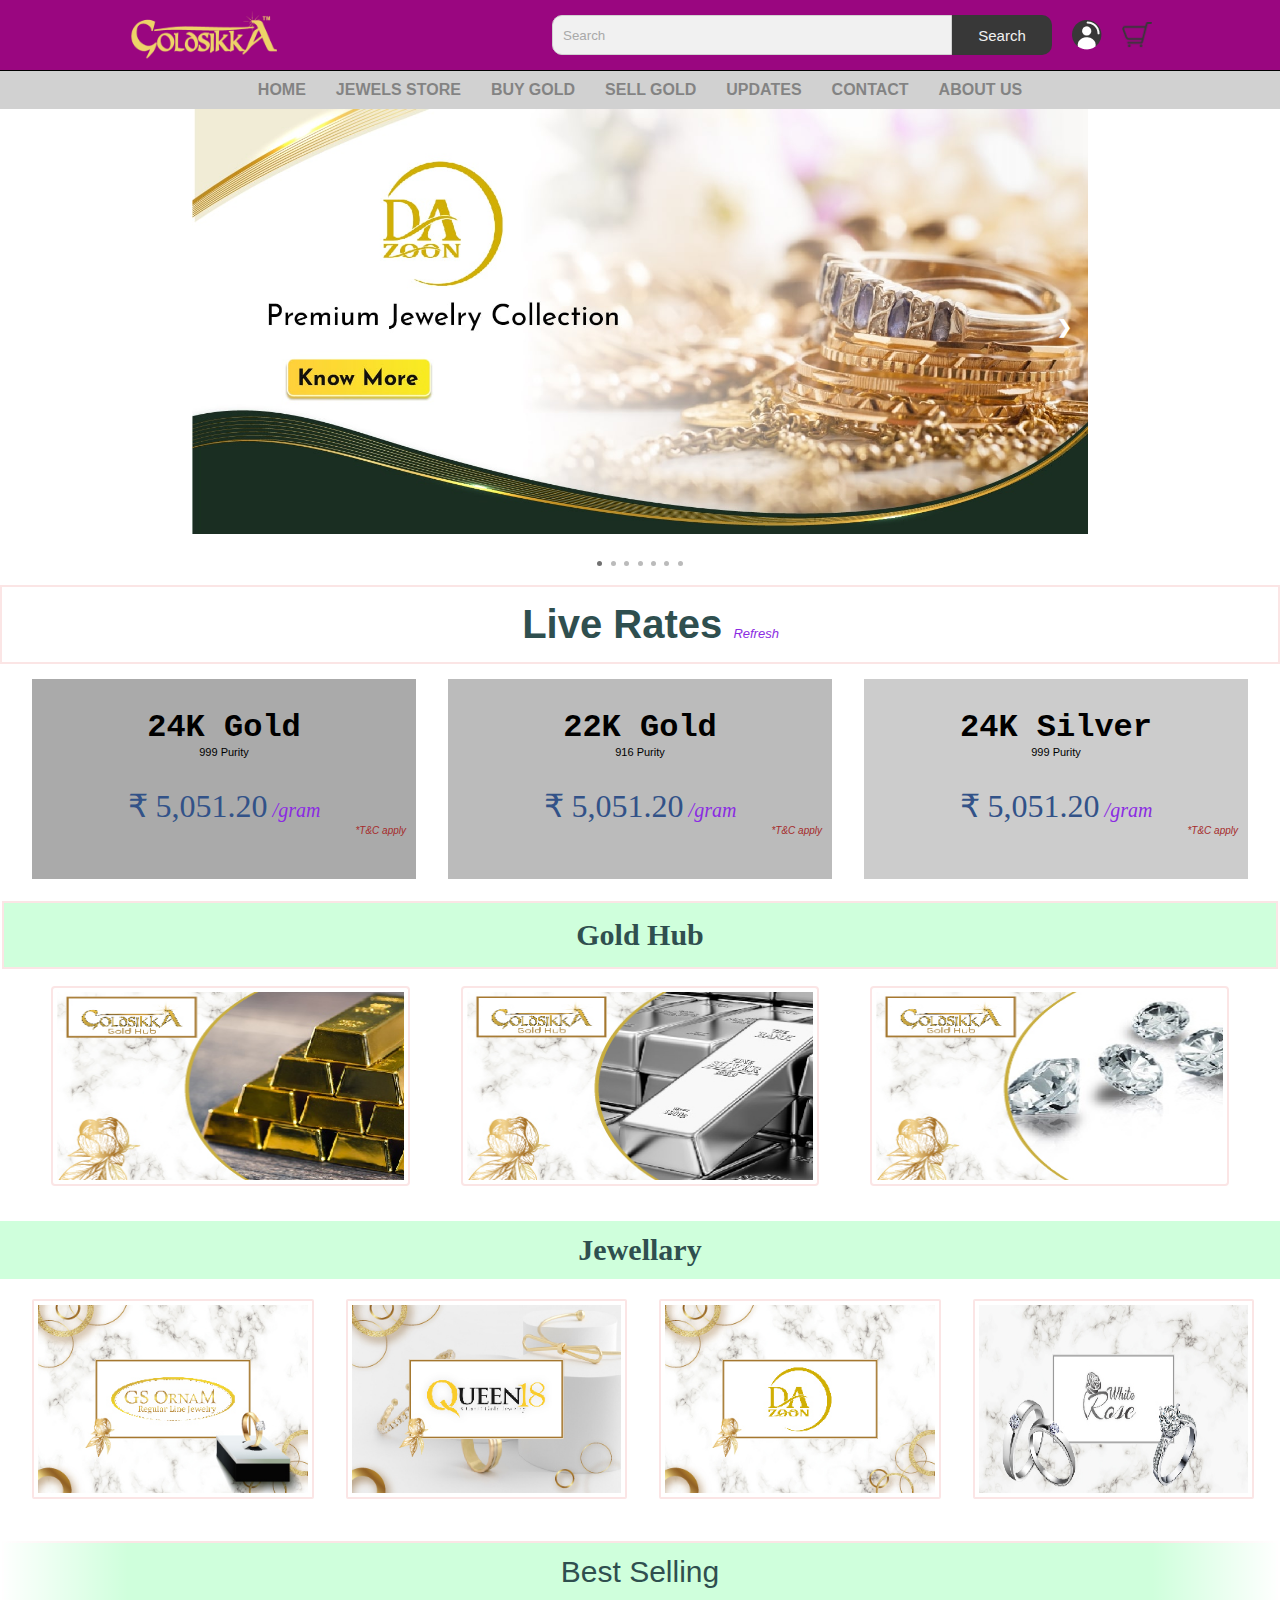
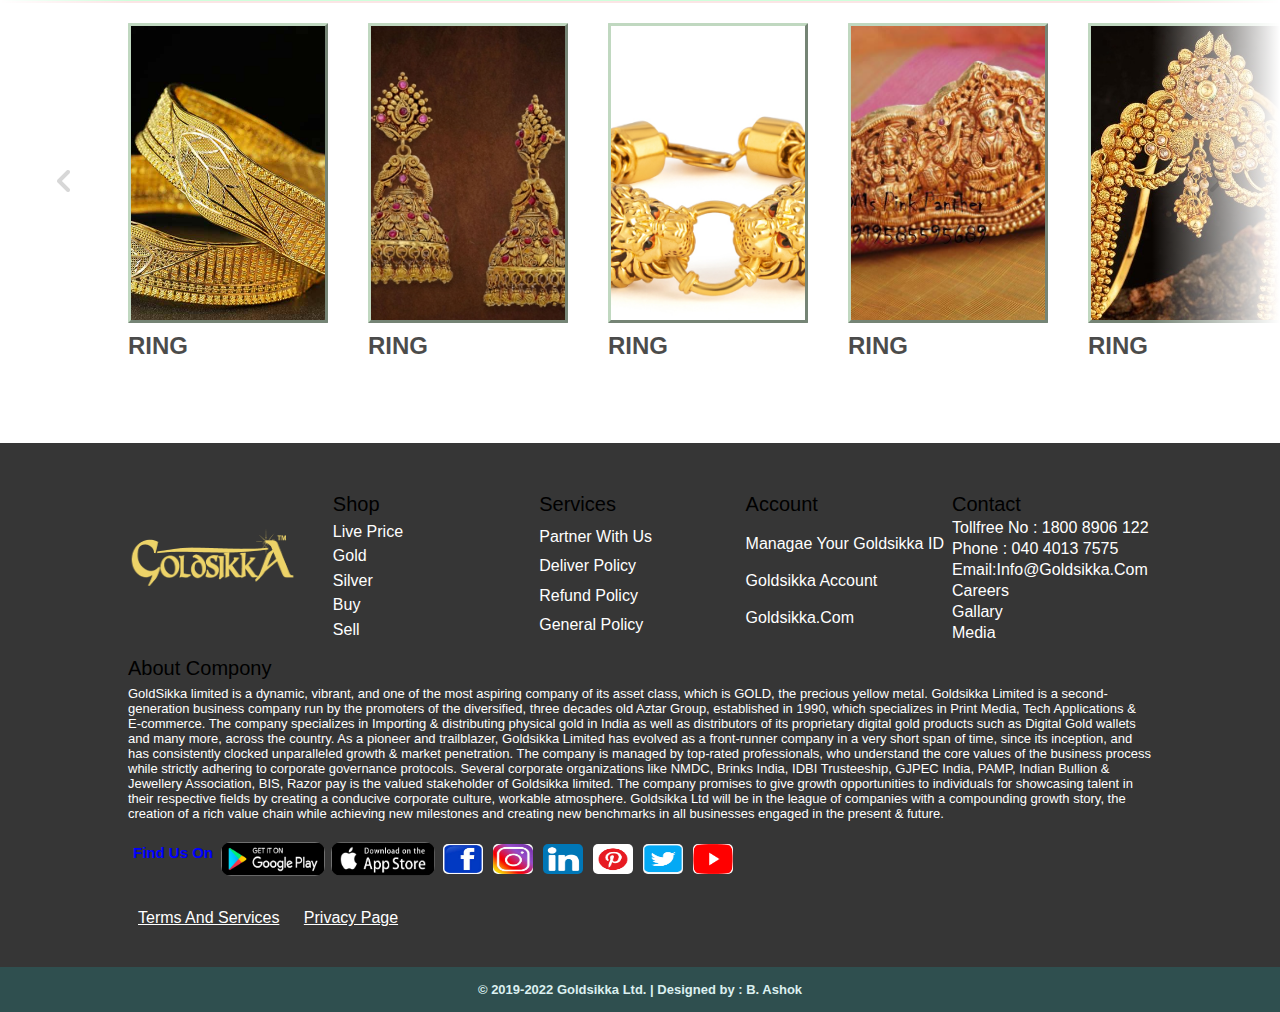
<file: Frontend/Code/index.html>
<!DOCTYPE html>
<html lang="en">
<head>
    <meta charset="UTF-8">
    <link rel="stylesheet" href="/Frontend/Code/css/home.css">
    <!-- <link rel="stylesheet" href="/Frontend/Code/js/home.js"> -->
    <title>Goldsikka | Buy Gold Jewellery online | Online Gold Jewellery | Latest Gold Jewellery Collections</title>
</head>
<body>

<!-- Navbar     -->
<nav class="navbar">
    <div class="nav">
        <img src="/Frontend/Images/goldsikka-logo.png" class="brand-logo" alt="">
        <div class="nav-items">
            <div class="search">
                <input type="text" class="search-box" placeholder="Search ">
                <button class="search-btn">Search</button>
            </div>
            <a href="#"><img src="/Frontend/Images/imges/user.png" alt=""></a>
            <a href="#"><img src="/Frontend/Images/imges/cart.png" alt=""></a>    
        </div>
    </div>

    <div class="nav-links">
        <ul class="link-container">
            <li class="link-item"><a href="#" class="link">HOME</a></li>
            <li class="link-item"><a href="#" class="link">JEWELS STORE</a></li>
            <li class="link-item"><a href="#" class="link">BUY GOLD</a></li>
            <li class="link-item"><a href="#" class="link">SELL GOLD</a></li> 
            <li class="link-item"><a href="#" class="link">UPDATES</a></li>
            <li class="link-item"><a href="#" class="link">CONTACT</a></li>
            <li class="link-item"><a href="#" class="link">ABOUT US</a></li>
        </ul>
    </div>
</nav>

<!-- Slides -->
<div class="slideshow-container">

    <!-- <div class="mySlides fade">
        <img src="/Frontend/Images/imges/products/Valentines-Day-Banner-Inside-desktop.jpg" style="width:945px" height="500px" >
    </div> -->

    <div class="mySlides fade">
        <img src="/Frontend/Images/da-zoon.jpg" style="width:100%">
    </div>
    
    <div class="mySlides fade">
      <img src="/Frontend/Images/gold-blocks.jpg" style="width:100%">
    </div>
    
    <div class="mySlides fade">
      <img src="/Frontend/Images/ornam.jpg" style="width:100%">
    </div>
    
    <div class="mySlides fade">
        <img src="/Frontend/Images/queen-18.jpg" style="width:100%">
    </div>

    <div class="mySlides fade">
        <img src="/Frontend/Images/v-buy-gold.jpg" style="width:100%">
    </div>

    <div class="mySlides fade">
        <img src="/Frontend/Images/white-rose.jpg" style="width:100%">
        <!-- <div class="text">Caption Three</div> -->
    </div>

    <a class="prev" onclick="plusSlides(-1)">&#10094;</a>
    <a class="next" onclick="plusSlides(1)">&#10095;</a>
</div>
    <br>
    
    <div style="text-align:center">
      <span class="dot" onclick="currentSlide(1)"></span> 
      <span class="dot" onclick="currentSlide(2)"></span> 
      <span class="dot" onclick="currentSlide(3)"></span> 
      <span class="dot" onclick="currentSlide(4)"></span> 
      <span class="dot" onclick="currentSlide(5)"></span> 
      <span class="dot" onclick="currentSlide(6)"></span> 
      <span class="dot" onclick="currentSlide(7)"></span> 
    </div>
    

    <script>
        var slideIndex = 1;
        showSlides(slideIndex);
        
        function plusSlides(n) {
          showSlides(slideIndex += n);
        }
        
        function currentSlide(n) {
          showSlides(slideIndex = n);
        }
        
        function showSlides(n) {
          var i;
          var slides = document.getElementsByClassName("mySlides");
          var dots = document.getElementsByClassName("dot");
          if (n > slides.length) {slideIndex = 1}    
          if (n < 1) {slideIndex = slides.length}
          for (i = 0; i < slides.length; i++) {
              slides[i].style.display = "none";  
          }
          for (i = 0; i < dots.length; i++) {
              dots[i].className = dots[i].className.replace(" active", "");
          }
          slides[slideIndex-1].style.display = "block";  
          dots[slideIndex-1].className += " active";
        }
        </script>
    
    
        <!-- Live price Section -->
<section>
    <div class="rate-heading"> 
        <h1>
            <img src="/Frontend/Images/imges/live-price.gif" class="ratepic">
                Live Rates
                    <a href="" class="refresh">
                        Refresh
                    </a>
        </h1>
    </div>
        <div class="rate-datahead">    
            <div class="rate-data" style="background-color:#aaa">
                <h2 class="rate-name">24K Gold</h2>
                <p class="rate-subname">999 Purity</p>
                <h1 class="price">₹ 5,051.20<span class="grams">  /gram</span></h1>
                <p class="tc">*T&C apply</p>
            </div>

            <div class="rate-data" style="background-color:#bbb">
                <h2 class="rate-name">22K Gold</h2>
                <p class="rate-subname">916 Purity</p>    
                <h1 class="price">₹ 5,051.20<span class="grams">  /gram</span></h1>  
                <p class="tc">*T&C apply</p>
            </div>

            <div class="rate-data" style="background-color:#ccc">
                <h2 class="rate-name">24K Silver</h2>
                <p class="rate-subname">999 Purity</p>
                <h1 class="price">₹ 5,051.20<span class="grams">  /gram</span></h1> 
                <p class="tc">*T&C apply</p>
            </div>
        </div>        
        
    </section>

<!-- Gold Hub -->    
<section>    
    <div class="goldhub">
        <h1 class="goldhub-head">Gold Hub</h1>
            
            <div class="goldhub-image">    
                <img src="/Frontend/Images/products/gold-hub-1.jpg" alt="">
            </div>
            <div class="goldhub-image">
                <img src="/Frontend/Images/products/gold-hub-2.jpg" alt="">
            </div>
            <div class="goldhub-image"> 
                <img src="/Frontend/Images/products/gold-hub-3.jpg" alt="">
            </div>
    </div>
</section>

<!-- jewellary -->
<section>
    <div class="jewellary">     
        <h1 class="jewellary-head">Jewellary</h1>
            <div class="jewellary-image">
                <img src="/Frontend/Images/products/gs-ornam-image.jpg" alt="">
             <!-- <p>Know More</p>       -->
            </div>
            <div class="jewellary-image">
                <img src="/Frontend/Images/products/queen-image.jpg" alt="">
            </div>
            <div class="jewellary-image">
                <img src="/Frontend/Images/products/da-zoon-image.jpg" alt="">
            </div> 
            
            <div class="jewellary-image">
                <img src="/Frontend/Images/products/white-rose-image.jpg" alt="" >
            </div>
    </div>     
</section>

<!-- cards-container -->
<section class="product">
    <h2 class="product-category">Best Selling</h2>
    <br>
    <button class="pre-btn"><img src="/Frontend/Images/imges/arrow.png" alt=""></button>
    <button class="nxt-btn"><img src="/Frontend/Images/imges/arrow.png" alt=""></button>
    <div class="product-container">
        <div class="product-card">
            <div class="product-image">
                <!-- <span class="discount-tag">10% off</span> -->
                <img src="/Frontend/Images/imges/products/premium jewellary/gold-jewellerys-1.jpg" class="product-thumb" alt="">
            </div>
            <div class="product-info">
                <h2 class="product-name">Ring</h2>
                <!-- <span class="product-price">INR 50,500</span><span class="actual-price">INR 75,000</span> -->
            </div>
        </div>

        <div class="product-card">
            <div class="product-image">
                <!-- <span class="discount-tag">10% off</span> -->
                <img src="/Frontend/Images/imges/products/premium jewellary/gold-jewellerys-2.jpg" class="product-thumb" alt="">
            </div>
            <div class="product-info">
                <h2 class="product-name">Ring</h2>
                <!-- <span class="product-price">INR 50,500</span><span class="actual-price">INR 75,000</span> -->
            </div>
        </div>

        <div class="product-card">
            <div class="product-image">
                <!-- <span class="discount-tag">10% off</span> -->
                <img src="/Frontend/Images/imges/products/premium jewellary/premium-jewellery-3.png" class="product-thumb" alt="">
            </div>
            <div class="product-info">
                <h2 class="product-name">Ring</h2>
                <!-- <span class="product-price">INR 50,500</span><span class="actual-price">INR 75,000</span> -->
            </div>
        </div>

        <div class="product-card">
            <div class="product-image">
                <!-- <span class="discount-tag">10% off</span> -->
                <img src="/Frontend/Images/imges/products/premium jewellary/gold-jewellerys-5.jpg" class="product-thumb" alt="">
            </div>
            <div class="product-info">
                <h2 class="product-name">Ring</h2>
                <!-- <span class="product-price">INR 50,500</span><span class="actual-price">INR 75,000</span> -->
            </div>
        </div>

        <div class="product-card">
            <div class="product-image">
                <!-- <span class="discount-tag">10% off</span> -->
                <img src="/Frontend/Images/imges/products/premium jewellary/gold-jewellerys-6.jpg" class="product-thumb" alt="">
            </div>
            <div class="product-info">
                <h2 class="product-name">Ring</h2>
                <!-- <span class="product-price">INR 50,500</span><span class="actual-price">INR 75,000</span> -->
            </div>
        </div>

        <div class="product-card">
            <div class="product-image">
                <!-- <span class="discount-tag">10% off</span> -->
                <img src="/Frontend/Images/imges/products/premium jewellary/gold-jewellerys-7.jpg" class="product-thumb" alt="">
            </div>
            <div class="product-info">
                <h2 class="product-name">Ring</h2>
                <!-- <span class="product-price">INR 50,500</span><span class="actual-price">INR 75,000</span> -->
            </div>
        </div>

        <div class="product-card">
            <div class="product-image">
                <!-- <span class="discount-tag">10% off</span> -->
                <img src="/Frontend/Images/imges/products/premium jewellary/gold-jewellerys-8.jpg" class="product-thumb" alt="">
            </div>
            <div class="product-info">
                <h2 class="product-name">Ring</h2>
                <!-- <span class="product-price">INR 50,500</span><span class="actual-price">INR 75,000</span> -->
            </div>
        </div>
    </div>
</section>

<footer>
        <div class="footer-content">
            <img src="/Frontend/Images/imges/goldsikka-logo.png" class="logo" alt="">
            <div class="footer-ul-container">
                <ul class="category">
                    <li class="category-title">Shop</li>
                    <li><a href="#" class="footer-link">Live Price</a> </li>
                    <li><a href="#" class="footer-link">Gold</a> </li>
                    <li><a href="#" class="footer-link">Silver</a> </li>
                    <li><a href="#" class="footer-link">Buy</a> </li>
                    <li><a href="#" class="footer-link">Sell </a> </li>
                </ul>
                <ul class="category">
                    <li class="category-title">Services</li>
                    <li><a href="#" class="footer-link">Partner with Us</a> </li>
                    <li><a href="#" class="footer-link">Deliver Policy</a> </li>
                    <li><a href="#" class="footer-link">Refund Policy</a> </li>
                    <li><a href="#" class="footer-link">General Policy</a> </li>
                </ul>
                <ul class="category">    
                    <li class="category-title">Account</li>
                    <li><a href="#" class="footer-link">Managae Your Goldsikka ID</a> </li>
                    <li><a href="#" class="footer-link">Goldsikka Account</a> </li>
                    <li><a href="#" class="footer-link">goldsikka.com</a> </li>
                </ul>
                <ul class="category">
                    <li class="category-title">Contact</li>
                    <li><a href="#" class="footer-link">Tollfree No : 1800 8906 122</a> </li>
                    <li><a href="#" class="footer-link">Phone : 040 4013 7575</a> </li>
                    <li><a href="#" class="footer-link">Email:info@goldsikka.com</a> </li>
                    <li><a href="#" class="footer-link">Careers</a> </li>
                    <li><a href="#" class="footer-link">Gallary</a> </li>
                    <li><a href="#" class="footer-link">media</a> </li>
                </ul>
            </div>
        </div>
        <span>
            <h5 class="about-title">About Compony </h5>
            <p class="about-info">GoldSikka limited is a dynamic, vibrant, and one of the most aspiring company of its asset class, which is GOLD, the precious yellow metal. Goldsikka Limited is a second-generation business company run by the promoters of the diversified, three decades old Aztar Group, established in 1990, which specializes in Print Media, Tech Applications &amp; E-commerce. The company specializes in Importing &amp; distributing physical gold in India as well as distributors of its proprietary digital gold products such as Digital Gold wallets and many more, across the country.
                As a pioneer and trailblazer, Goldsikka Limited has evolved as a front-runner company in a very short span of time, since its inception, and has consistently clocked unparalleled growth &amp; market penetration. The company is managed by top-rated professionals, who understand the core values of the business process while strictly adhering to corporate governance protocols. Several corporate organizations like NMDC, Brinks India, IDBI Trusteeship, GJPEC India, PAMP, Indian Bullion &amp; Jewellery Association, BIS, Razor pay is the valued stakeholder of Goldsikka limited.
                The company promises to give growth opportunities to individuals for showcasing talent in their respective fields by creating a conducive corporate culture, workable atmosphere. Goldsikka Ltd will be in the league of companies with a compounding growth story, the creation of a rich value chain while achieving new milestones and creating new benchmarks in all businesses engaged in the present &amp; future.</p>
        </span>

        <div class="online-store">
            <h5 class="online-store-title">Find Us on </h5>
            <a href="https://play.google.com/store/apps/details?id=com.goldsikka.goldsikka"><img src="/Frontend/Images/imges/playstore-logo.webp" class="store-logo" alt=""></a>
            <a href="https://apps.apple.com/in/app/goldsikka/id1549497564"><img src="/Frontend/Images/imges/istore.png" class="store-logo" alt=""></a>
            
            <a href="https://www.facebook.com/goldsikkaofficial/"><img src="/Frontend/Images/imges/facebooklogo.jpg" class="social-logo" alt=""></a>
            <a href="https://www.instagram.com/goldsikka_limited/"><img src="/Frontend/Images/imges/instagram.jpg" class="social-logo" alt=""></a>
            <a href="https://www.linkedin.com/company/goldsikkalimited/"><img src="/Frontend/Images/imges/linkedin.png" class="social-logo" alt=""></a>
            <a href="https://in.pinterest.com/goldsikka/_created/"><img src="/Frontend/Images/imges/pinterest.png" class="social-logo" alt=""></a>
            <a href="https://twitter.com/goldsikkaltd"><img src="/Frontend/Images/imges/twitter.png" class="social-logo" alt=""></a>
            <a href="https://www.youtube.com/channel/UCm65O1cTNaO0NnRE5e1qrzA/featured"><img src="/Frontend/Images/imges/youtubelogo.png" class="social-logo" alt=""></a>
        </div>
        <div class="privacy-container">
            <a href="#" class="privacy">terms and services</a>
            <a href="#" class="privacy">privacy page</a>
        </div>

</footer>

<div class="copyright">
    <h4>© 2019-2022 Goldsikka Ltd. | Designed by : B. Ashok</h4>
</div>

<script src="/Frontend/Code/js/products.js"></script>

</body>
</html>
</file>
<file: Frontend/Code/css/home.css>
@import "/Frontend/Code/css/products.css";
@import "/Frontend/Code/css/nav.css";
@import "/Frontend/Code/css/footer.css";
@import "/Frontend/Code/css/ratecard.css";
@import "/Frontend/Code/css/end.css";

/* Images slideshow */
.mySlides {
  display: none;
}
img {
  vertical-align: middle;
}

/* Slideshow container */
.slideshow-container {
  /* width: 100%; */
  position: relative;
  margin-left: 15%;
  margin-right: 15%;
}

/* Next & previous buttons */
.prev,
.next {
  cursor: pointer;
  position: absolute;
  top: 50%;
  width: auto;
  padding: 16px;
  margin-top: -22px;
  color: white;
  font-weight: bold;
  font-size: 18px;
  transition: 0.6s ease;
  border-radius: 0 3px 3px 0;
  user-select: none;
}

/* Position the "next button" to the right */
.next {
  right: 0;
  border-radius: 3px 0 0 3px;
}

/* On hover, add a black background color with a little bit see-through */
.prev:hover,
.next:hover {
  background-color: rgba(0, 0, 0, 0.8);
}

/* The dots/bullets/indicators */
.dot {
  cursor: pointer;
  height: 5px;
  width: 5px;
  margin: 0 2px;
  background-color: #bbb;
  border-radius: 50%;
  display: inline-block;
  transition: background-color 0.6s ease;
}

.active,
.dot:hover {
  background-color: #717171;
}

/* gold-hub */
.goldhub-head {
  width: auto;
  justify-content: space-between;
  text-align: center;
  margin-top: 15px;
  margin-bottom: 15px;
  font-family: "Times New Roman", Times, serif;
  font-style: initial;
  font-size: 30px;
  border: 2px solid #fbe5e5;
  color: darkslategray;
  padding: 12px 12px;
  background-color: #cfffdc;
  padding: 15px;
  margin: 2px;
}

.goldhub-image img {
  justify-content: space-between;
  float: left;
  width: 28%;
  padding: 4px;
  height: 200px;
  margin-top: 15px;
  margin-bottom: 10px;
  margin-left: 4%;
  border-style: outset;
  border-radius: 4px;
  border-color: darkslategray;
  border: 2px solid #fbe5e5;
}
.goldhub::after {
  content: "";
  display: table;
  clear: both;
}

/* jewellary */
.jewellary-head {
  width: 100%;
  text-align: center;
  margin-top: 25px;
  margin-bottom: 10px;
  font-family: "Times New Roman", Times, serif;
  font-style: initial;
  font-size: 30px;
  background-color: #cfffdc;
  color: darkslategray;
  padding: 12px 12px;
}

.jewellary-image img {
  float: left;
  width: 22%;
  padding: 4px;
  height: 200px;
  margin-top: 10px;
  margin-left: 2.5%;
  margin-bottom: 20px;
  border-style: outset;
  border-radius: 2px;
  border-color: #c0d8c0;
  border: 2px solid #fbe5e5;
}

.jewellary::after {
  content: "";
  display: table;
  clear: both;
}
</file>
